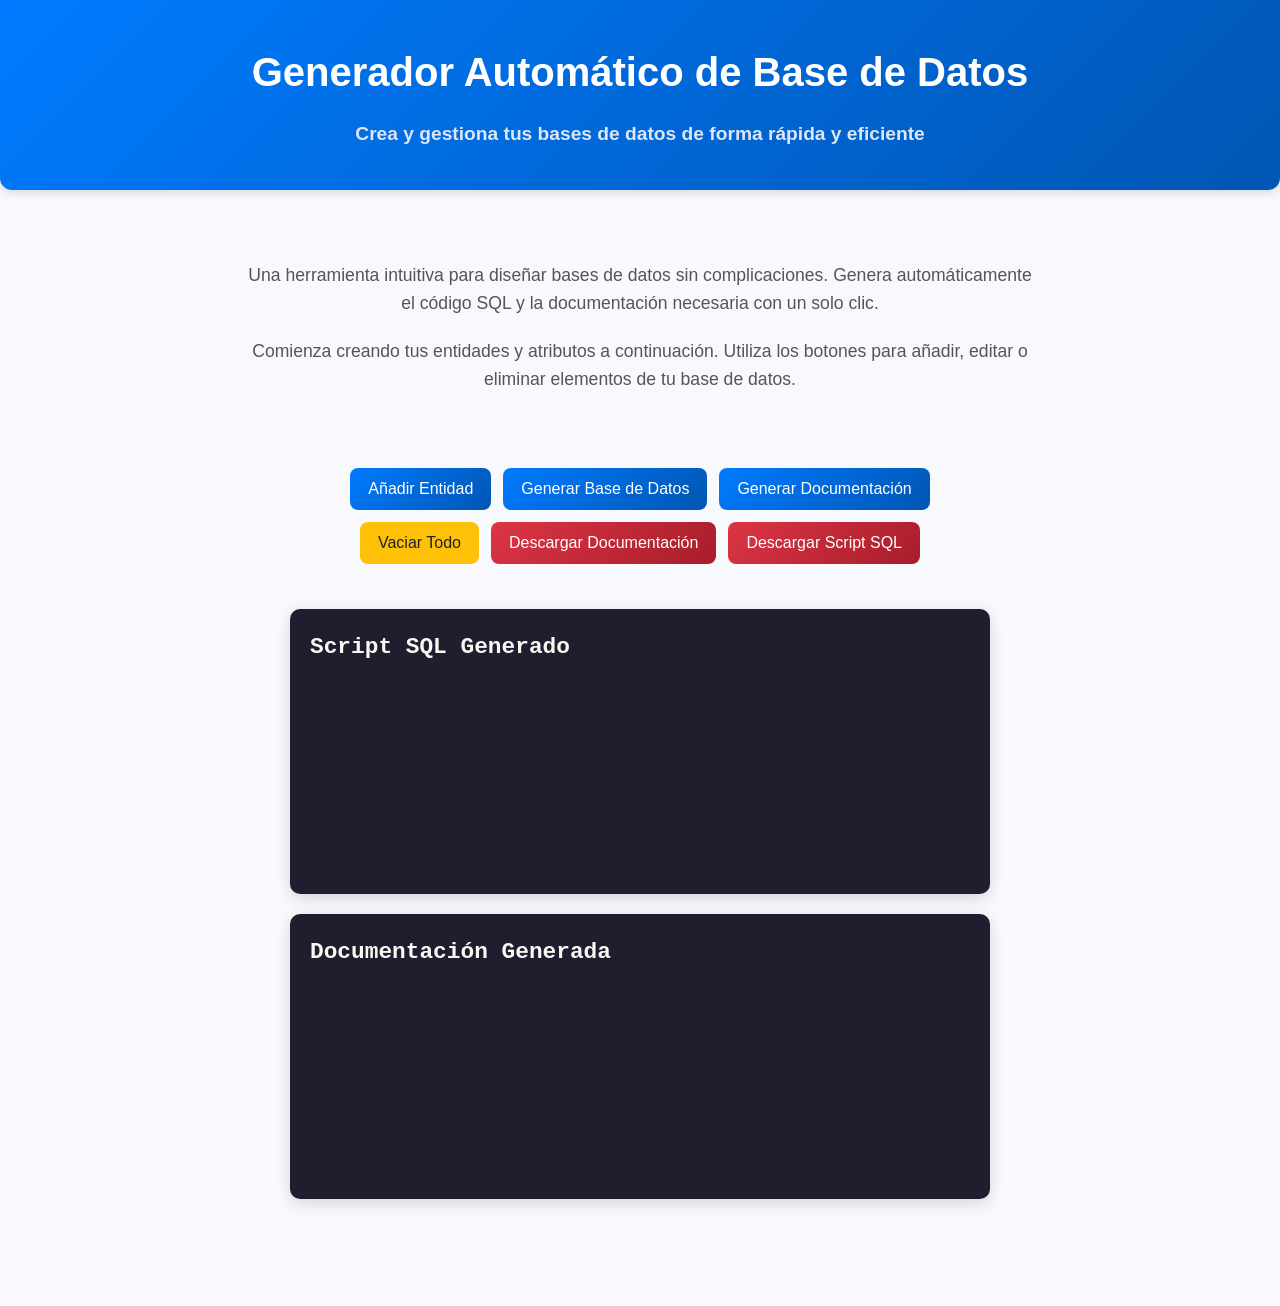
<file: index.html>
<!DOCTYPE html>
<html lang="es">
    <head>
        <meta charset="UTF-8">
        <meta name="viewport" content="width=device-width, initial-scale=1.0">
        <meta name="description" content="GeneraBD Online: Herramienta intuitiva para crear y gestionar bases de datos de forma rápida y eficiente. Genera automáticamente el código SQL y la documentación necesaria.">
        <meta name="keywords" content="Generador de base de datos, SQL, documentación, herramientas de desarrollo, gestión de bases de datos">
        <meta name="author" content="Jordi Casanova">
        <title>GeneraBD Online</title>
        <link rel="icon" href="./img/logo_generabd.png" type="image/png">
        <link rel="stylesheet" href="./css/style.css">
    </head>
    
<body>
    <header>

        <h1>Generador Automático de Base de Datos</h1>

        <h2 class="subtitle">Crea y gestiona tus bases de datos de forma rápida y eficiente</h2>
    </header>
    <br><br>
    <p class="description">Una herramienta intuitiva para diseñar bases de datos sin complicaciones. Genera automáticamente el código SQL y la documentación necesaria con un solo clic.</p>
    
    <p class="instruction">Comienza creando tus entidades y atributos a continuación. Utiliza los botones para añadir, editar o eliminar elementos de tu base de datos.</p>


    
    <div class="container">
        <div id="entities-container">
            <!-- Aquí se agregarán las entidades dinámicamente -->
        </div>

        <div class="button-container">
            <button class="btn" onclick="addEntity()">Añadir Entidad</button>
            <button class="btn" onclick="generateDatabase()">Generar Base de Datos</button>
            <button class="btn" onclick="generateDocumentation()">Generar Documentación</button>
            <button class="btn btn-clear" onclick="clearAll()">Vaciar Todo</button>
            <button class="btn btn-red" onclick="downloadDocumentation()">Descargar Documentación</button>
            <button class="btn btn-red" onclick="downloadSQL()">Descargar Script SQL</button>
        </div>

        <div class="relation-container" id="relation-container" style="display: none;">
            <h2>Definir Relaciones (Claves Foráneas)</h2>
            <div class="relation">
                <select id="relation-entity-1">
                    <option value="">Seleccionar Entidad 1</option>
                </select>
                <select id="relation-attribute-1">
                    <option value="">Seleccionar Atributo de Entidad 1</option>
                </select>
            </div>
            <div class="relation">
                <select id="relation-entity-2">
                    <option value="">Seleccionar Entidad 2</option>
                </select>
                <select id="relation-attribute-2">
                    <option value="">Seleccionar Atributo de Entidad 2</option>
                </select>
            </div>
            <button class="btn" onclick="addRelation()">Añadir Relación</button>
        </div>

        <div class="output-container">
            <div class="sql-output-container">
                <h2>Script SQL Generado</h2>
                <textarea id="sql-output" rows="10" readonly></textarea>
            </div>

            <div class="documentation-output-container">
                <h2>Documentación Generada</h2>
                <textarea id="documentation-output" rows="10" readonly></textarea>
            </div>
        </div>
        
    </div>
    <br><br><br>
    <script src="./js/main.js"></script>
</body>
</html>
</file>
<file: css/style.css>
/* Reset básico */
* {
    box-sizing: border-box;
    margin: 0;
    padding: 0;
}

body {
    font-family: 'Segoe UI', Tahoma, Geneva, Verdana, sans-serif;
    background-color: #f7f9fc;
    color: #333;
    line-height: 1.6;
}

/* HEADER */
header {
    width: 100%;
    background: linear-gradient(135deg, #007bff, #0056b3);
    color: white;
    padding: 40px 20px;
    text-align: center;
    box-shadow: 0 2px 10px rgba(0,0,0,0.15);
    border-bottom-left-radius: 12px;
    border-bottom-right-radius: 12px;
}

header h1 {
    font-size: 2.5rem;
    margin-bottom: 15px;
}

header .subtitle {
    font-size: 1.2rem;
    color: #dce6f7;
}

/* TEXTOS */
.description, .instruction {
    font-size: 1.1rem;
    text-align: center;
    max-width: 800px;
    margin: 20px auto;
    color: #555;
}

/* CONTENEDORES */
.container {
    display: flex;
    flex-direction: column;
    align-items: center;
    padding: 30px 15px;
    gap: 25px;
}

#entities-container {
    width: 100%;
    max-width: 700px;
}

/* BOTONES */
.button-container {
    display: flex;
    flex-wrap: wrap;
    justify-content: center;
    gap: 12px;
    margin-bottom: 20px;
    max-width: 700px;
}

.btn {
    padding: 12px 18px;
    background: linear-gradient(135deg, #007bff, #0056b3);
    color: white;
    border: none;
    border-radius: 8px;
    cursor: pointer;
    transition: all 0.3s ease;
    font-size: 1rem;
    font-weight: 500;
}

.btn:hover {
    background: linear-gradient(135deg, #0056b3, #003f8a);
    transform: translateY(-2px);
    box-shadow: 0 4px 12px rgba(0,0,0,0.25);
}

.btn-red {
    background: linear-gradient(135deg, #dc3545, #a71d2a);
}

.btn-red:hover {
    background: linear-gradient(135deg, #a71d2a, #7a1420);
}

.btn-clear {
    background: #ffc107;
    color: #222;
}

.btn-clear:hover {
    background: #e0a800;
}

/* ENTIDADES */
.entity {
    background: #fff;
    border-radius: 10px;
    padding: 20px;
    margin-bottom: 20px;
    box-shadow: 0 4px 15px rgba(0,0,0,0.08);
    transition: all 0.3s ease;
}

.entity:hover {
    transform: translateY(-3px);
    box-shadow: 0 6px 20px rgba(0,0,0,0.15);
}

.entity-header {
    display: flex;
    justify-content: space-between;
    align-items: center;
}

.entity-header input {
    font-size: 1.2rem;
    padding: 10px;
    width: 70%;
    border: 2px solid #007bff;
    border-radius: 6px;
    background: #f8f9fa;
    transition: all 0.3s;
}

.entity-header input:focus {
    border-color: #0056b3;
    background: #fff;
}

/* INPUTS y SELECTS */
input, select, textarea {
    padding: 10px;
    border-radius: 6px;
    border: 1px solid #ccc;
    margin: 10px 0;
    width: 100%;
    font-size: 1rem;
    background: #fdfdfd;
    transition: border 0.3s;
}

input:focus, select:focus, textarea:focus {
    border-color: #007bff;
    outline: none;
    background: #fff;
}

/* RELACIONES */
.relation-container {
    background: #fff;
    padding: 20px;
    border-radius: 10px;
    box-shadow: 0 4px 15px rgba(0,0,0,0.08);
    max-width: 700px;
    width: 100%;
}

/* OUTPUT */
.output-container {
    width: 100%;
    max-width: 700px;
    display: flex;
    flex-direction: column;
    gap: 20px;
}

.sql-output-container, .documentation-output-container {
    background: #1e1e2f;
    border-radius: 10px;
    padding: 20px;
    color: #f8f8f2;
    font-family: 'Courier New', Courier, monospace;
    font-size: 0.95rem;
    box-shadow: 0 4px 15px rgba(0,0,0,0.15);
}

#sql-output, #documentation-output {
    width: 100%;
    height: 180px;
    background: transparent;
    border: none;
    color: #f8f8f2;
    resize: none;
}

/* RESPONSIVE */
@media (max-width: 768px) {
    .entity-header {
        flex-direction: column;
        align-items: flex-start;
        gap: 10px;
    }

    .button-container {
        flex-direction: column;
    }
}
</file>
